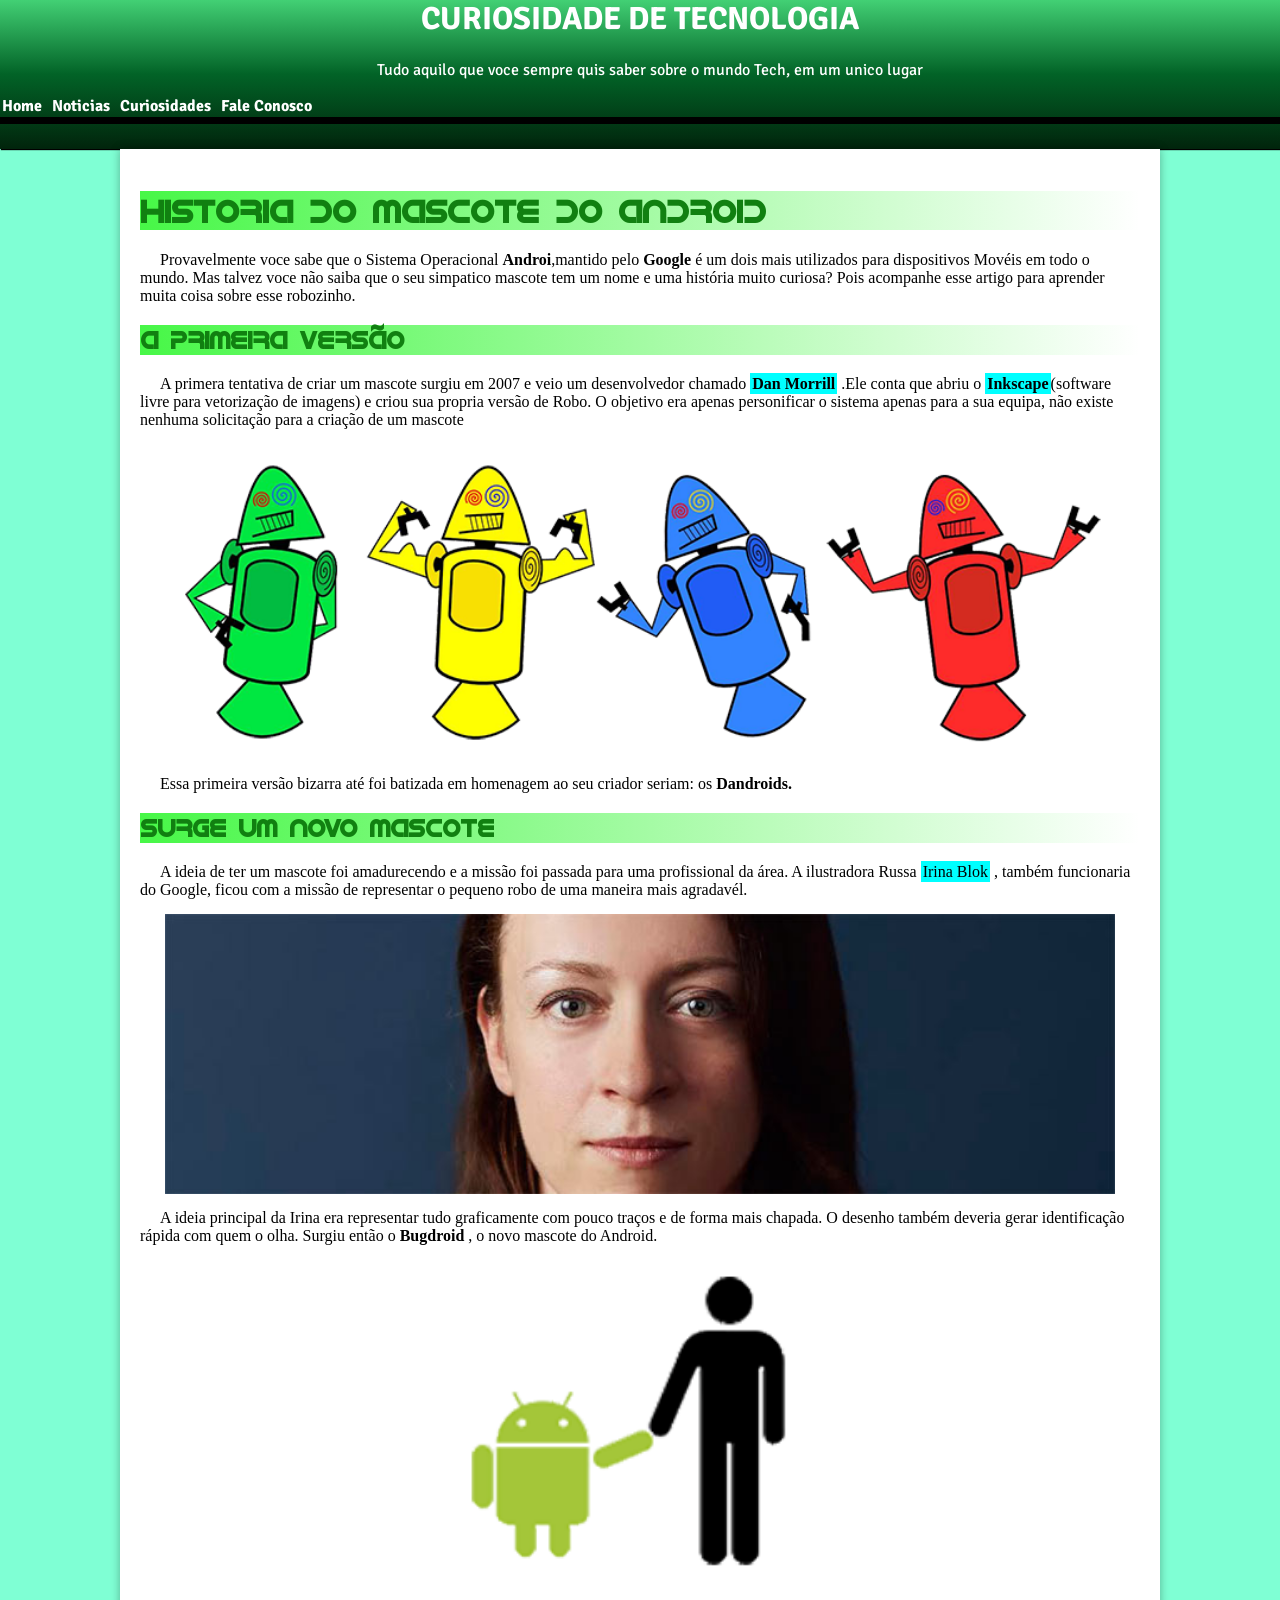
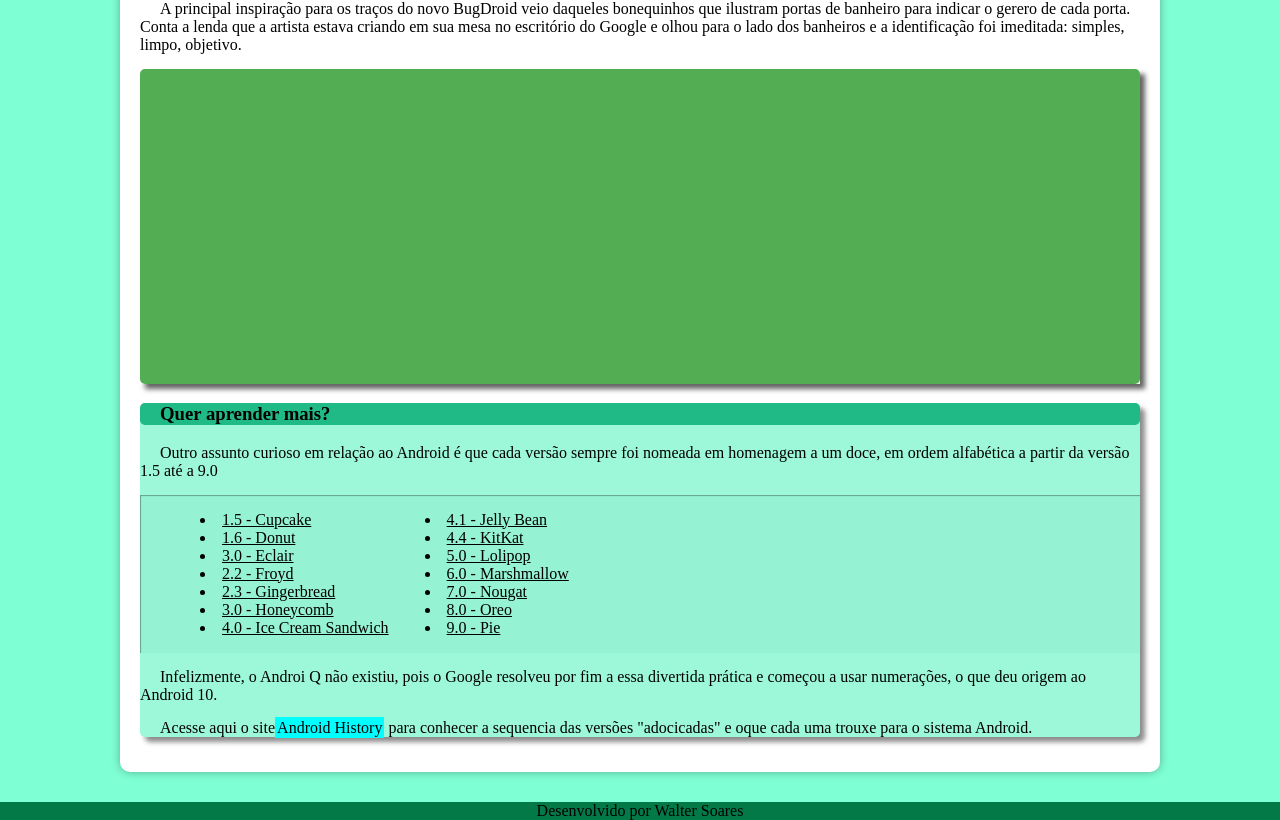
<file: index.html>
<!DOCTYPE html>
<html lang="pt-br">
<head>
    <meta charset="UTF-8">
    <meta name="viewport" content="width=device-width, initial-scale=1.0">
    <link rel="shortcut icon" href="imagens/favicon.ico" type="image/x-icon">
    <link rel="stylesheet" href="style.css">
    <title>android</title>
</head>
<body>
    <header>
        <h1>CURIOSIDADE DE TECNOLOGIA</h1>
        <p>Tudo aquilo que voce sempre quis saber sobre o mundo Tech, em um unico lugar</p>
         <nav>
            <a href="#" class="menu">Home</a>
            <a href="#" class="menu">Noticias</a>
            <a href="#" class="menu">Curiosidades </a>
            <a href="#" class="menu">Fale Conosco</a>
        </nav>
    </header>
     <main>
        <h1 class="leitura">Historia do mascote do android</h1>
        <p>Provavelmente voce sabe que o Sistema Operacional <strong>Androi</strong>,mantido pelo <strong>Google</strong>
        é um dois mais utilizados para dispositivos Movéis em todo o mundo. Mas talvez voce não saiba que o seu simpatico mascote
        tem um nome e uma história muito curiosa? Pois acompanhe esse artigo para aprender muita coisa sobre esse robozinho. </p>
        <h2 class="leitura">
            A primeira versão
        </h2>
        <p>A primera tentativa de criar um mascote surgiu em 2007 e veio um desenvolvedor chamado <a href="https://androidcommunity.com/dan-morrill-shows-us-the-android-mascot-that-almost-was-20130103/" target="_blank" rel="external"><strong>Dan Morrill</strong></a>
        .Ele conta que abriu o <a href="https://inkscape.org/release/inkscape-1.4.2/windows/64-bit/msi/dl/" target="_blank" rel="external"><strong>Inkscape</strong></a>(software livre para vetorização de imagens) e criou sua propria versão
        de Robo. O objetivo era apenas personificar o sistema apenas para a sua equipa, não existe nenhuma solicitação para a criação de um mascote</p>
        <picture>
            <source media="(max-width: 750px)" srcset="imagens/dan-droids-pq.png" type="image/png">
            <img src="imagens/dan-droids.png" alt="Android" class="foto">
        </picture>
        <p>Essa primeira versão bizarra até foi batizada em homenagem ao seu criador seriam: os <strong>Dandroids.</strong></p>
        <h2 class="leitura">Surge um novo mascote</h2>
        <p>A ideia de ter um mascote foi amadurecendo e a missão foi passada para uma profissional da área. A ilustradora
            Russa <a href="https://www.irinablok.com/" target="_blank" rel="external">Irina Blok</a> , também funcionaria do Google,
        ficou com a missão de representar o pequeno robo de uma maneira mais agradavél. </p>
        <picture>
            <source media="(max-width: 600px )" srcset="imagens/irina-blok-pq.jpg" type="image/jpeg">
            <img src="imagens/irina-blok.jpg" alt="irina-blok" class="foto">
        </picture>
        <p>A ideia principal da Irina era representar tudo graficamente com pouco traços e de forma mais
            chapada. O desenho também deveria gerar identificação rápida com quem o olha. Surgiu então o 
            <strong>Bugdroid</strong> , o novo mascote do Android.
        </p>
        <picture>
            <img src="imagens/bugdroid.png" alt="bugdroid" class="imagem">
        </picture>
        <p>A principal inspiração para os traços do novo BugDroid veio daqueles bonequinhos que ilustram 
          portas de banheiro para indicar o gerero de cada porta. Conta a lenda que a artista estava criando
          em sua mesa no escritório do Google e olhou para o lado dos banheiros e a identificação foi imeditada:
          simples, limpo, objetivo.   
        </p>
        <section>
            <div class="video">
            <iframe width="560" height="315" src="https://www.youtube.com/embed/5K4pEk19nhs?si=8zp4yePpQ65wWBSh" title="YouTube video player" frameborder="0" allow="accelerometer; autoplay; clipboard-write; encrypted-media; gyroscope; picture-in-picture; web-share" referrerpolicy="strict-origin-when-cross-origin" allowfullscreen></iframe>
            </div>
        </section>
        <section class="android">
            <h3 class="androidcabe">Quer aprender mais?</h3>
            <p>Outro assunto curioso em relação ao Android é que cada versão sempre foi nomeada
                em homenagem a um doce, em ordem alfabética a partir da versão 1.5 até a 9.0 </p>
                <div class="coluna">
                    <ul>
                    <li>1.5 - Cupcake</li>
                    <li>1.6 - Donut</li>
                    <li>3.0 - Eclair</li>
                    <li>2.2 - Froyd</li>
                    <li>2.3 - Gingerbread</li>
                    <li>3.0 - Honeycomb</li>
                    <li>4.0 - Ice Cream Sandwich</li>
                    <li>4.1 - Jelly Bean</li>
                    <li>4.4 - KitKat</li>
                    <li>5.0 - Lolipop</li>
                    <li>6.0 - Marshmallow</li>
                    <li>7.0 - Nougat</li>
                    <li>8.0 - Oreo</li>
                    <li>9.0 - Pie</li>
                </ul>
                </div>
                <p>Infelizmente, o Androi Q não existiu, pois o Google resolveu por fim a essa divertida
                    prática e começou a usar numerações, o que deu origem ao Android 10.</p>
                <p>Acesse aqui o site<a href="#">Android History</a> para conhecer a sequencia das versões "adocicadas" e oque cada uma trouxe para o sistema Android.</p>
        </section>
    </main>
    <footer>Desenvolvido por Walter Soares</footer>
    
    
</body>
</html>
</file>
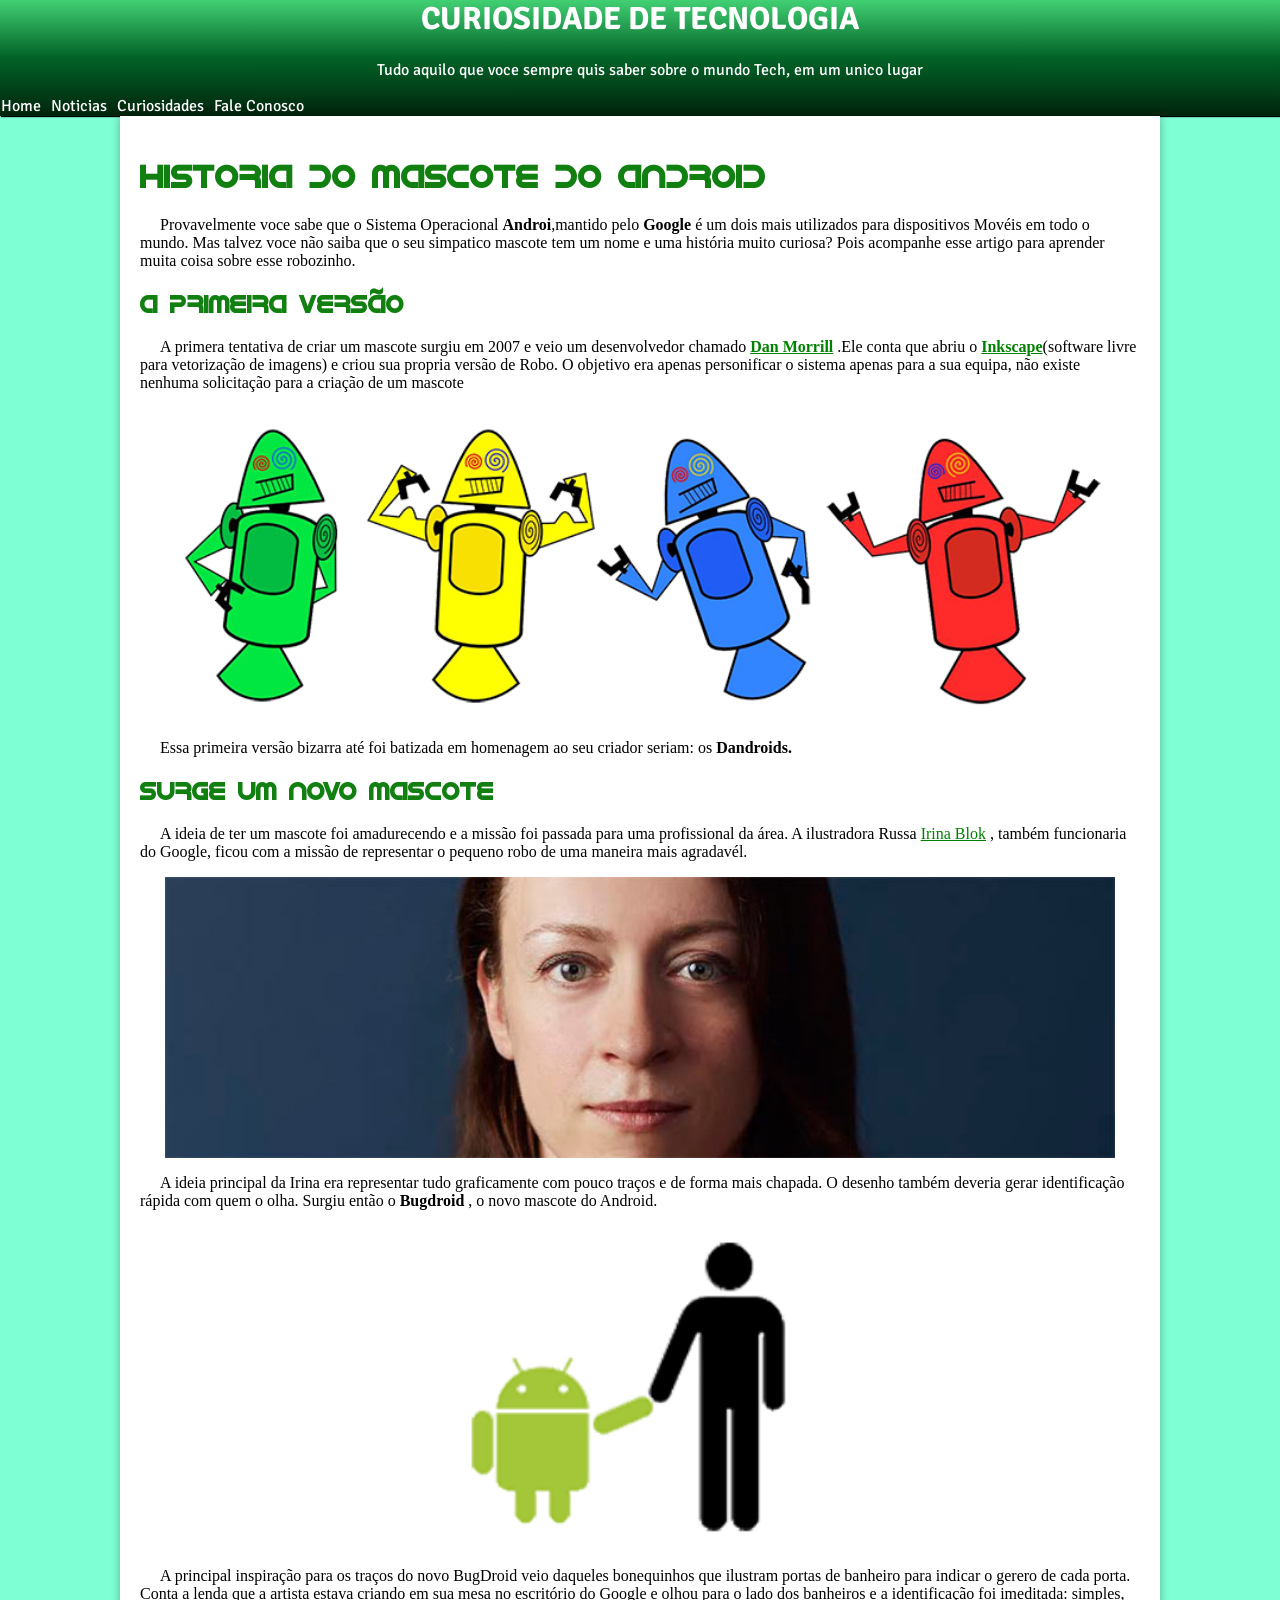
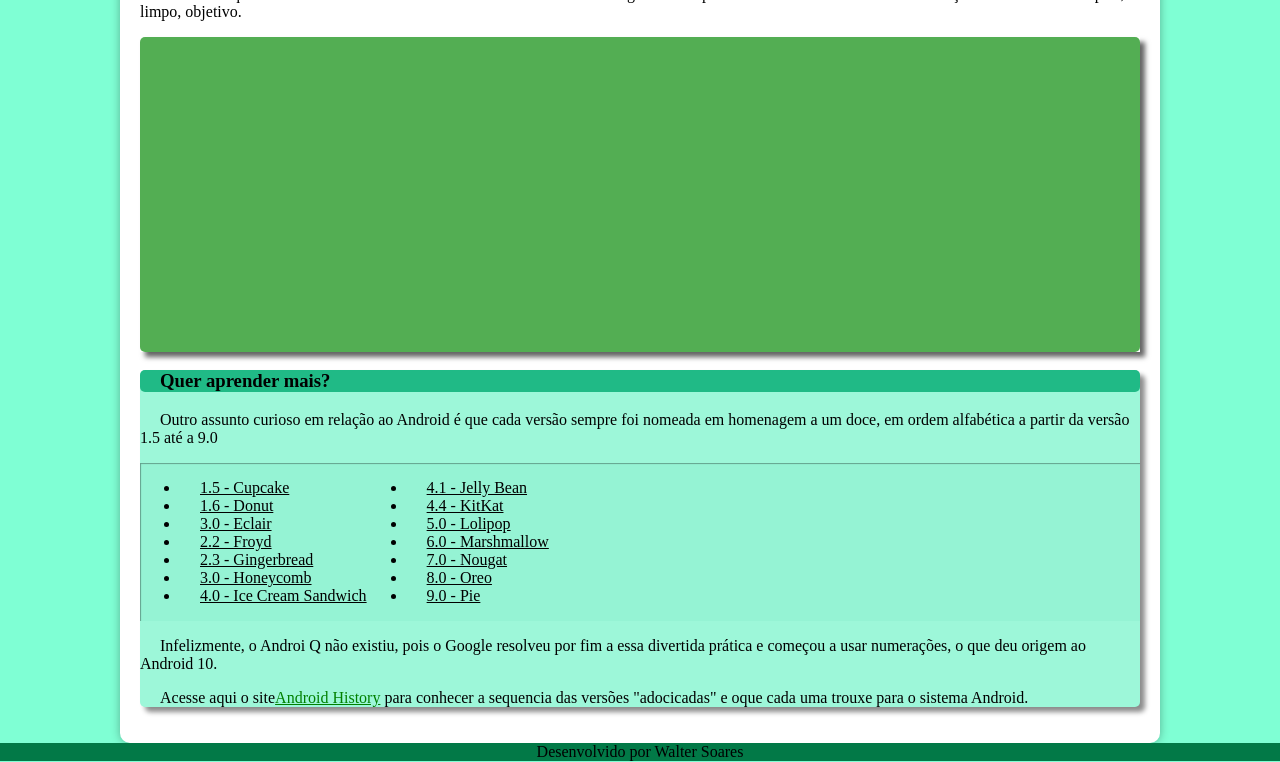
<file: Projeto 2/index.html>
<!DOCTYPE html>
<html lang="pt-br">
<head>
    <meta charset="UTF-8">
    <meta name="viewport" content="width=device-width, initial-scale=1.0">
    <link rel="shortcut icon" href="imagens/favicon.ico" type="image/x-icon">
    <link rel="stylesheet" href="style.css">
    <title>android</title>
</head>
<body>
    <header>
        <h1>CURIOSIDADE DE TECNOLOGIA</h1>
        <p>Tudo aquilo que voce sempre quis saber sobre o mundo Tech, em um unico lugar</p>
        <nav>
            <a href="#" class="menu">Home</a>
            <a href="#" class="menu">Noticias</a>
            <a href="#" class="menu">Curiosidades </a>
            <a href="#" class="menu">Fale Conosco</a>
        </nav>
    </header>
    <main>
        <h1 class="leitura">Historia do mascote do android</h1>
        <p>Provavelmente voce sabe que o Sistema Operacional <strong>Androi</strong>,mantido pelo <strong>Google</strong>
        é um dois mais utilizados para dispositivos Movéis em todo o mundo. Mas talvez voce não saiba que o seu simpatico mascote
        tem um nome e uma história muito curiosa? Pois acompanhe esse artigo para aprender muita coisa sobre esse robozinho. </p>
        <h2 class="leitura">
            A primeira versão
        </h2>
        <p>A primera tentativa de criar um mascote surgiu em 2007 e veio um desenvolvedor chamado <a href="https://androidcommunity.com/dan-morrill-shows-us-the-android-mascot-that-almost-was-20130103/" target="_blank" rel="external"><strong>Dan Morrill</strong></a>
        .Ele conta que abriu o <a href="https://inkscape.org/release/inkscape-1.4.2/windows/64-bit/msi/dl/" target="_blank" rel="external"><strong>Inkscape</strong></a>(software livre para vetorização de imagens) e criou sua propria versão
        de Robo. O objetivo era apenas personificar o sistema apenas para a sua equipa, não existe nenhuma solicitação para a criação de um mascote</p>
        <picture>
            <source media="(max-width: 750px)" srcset="imagens/dan-droids-pq.png" type="image/png">
            <img src="imagens/dan-droids.png" alt="Android" class="foto">
        </picture>
        <p>Essa primeira versão bizarra até foi batizada em homenagem ao seu criador seriam: os <strong>Dandroids.</strong></p>
        <h2 class="leitura">Surge um novo mascote</h2>
        <p>A ideia de ter um mascote foi amadurecendo e a missão foi passada para uma profissional da área. A ilustradora
            Russa <a href="https://www.irinablok.com/" target="_blank" rel="external">Irina Blok</a> , também funcionaria do Google,
        ficou com a missão de representar o pequeno robo de uma maneira mais agradavél. </p>
        <picture>
            <source media="(max-width: 600px )" srcset="imagens/irina-blok-pq.jpg" type="image/jpeg">
            <img src="imagens/irina-blok.jpg" alt="irina-blok" class="foto">
        </picture>
        <p>A ideia principal da Irina era representar tudo graficamente com pouco traços e de forma mais
            chapada. O desenho também deveria gerar identificação rápida com quem o olha. Surgiu então o 
            <strong>Bugdroid</strong> , o novo mascote do Android.
        </p>
        <picture>
            <img src="imagens/bugdroid.png" alt="bugdroid" class="imagem">
        </picture>
        <p>A principal inspiração para os traços do novo BugDroid veio daqueles bonequinhos que ilustram 
          portas de banheiro para indicar o gerero de cada porta. Conta a lenda que a artista estava criando
          em sua mesa no escritório do Google e olhou para o lado dos banheiros e a identificação foi imeditada:
          simples, limpo, objetivo.   
        </p>
        <section>
            <div class="video">
            <iframe width="560" height="315" src="https://www.youtube.com/embed/5K4pEk19nhs?si=8zp4yePpQ65wWBSh" title="YouTube video player" frameborder="0" allow="accelerometer; autoplay; clipboard-write; encrypted-media; gyroscope; picture-in-picture; web-share" referrerpolicy="strict-origin-when-cross-origin" allowfullscreen></iframe>
            </div>
        </section>
        <section class="android">
            <h3 class="androidcabe">Quer aprender mais?</h3>
            <p>Outro assunto curioso em relação ao Android é que cada versão sempre foi nomeada
                em homenagem a um doce, em ordem alfabética a partir da versão 1.5 até a 9.0 </p>
                <div class="coluna">
                    <ul>
                    <li>1.5 - Cupcake</li>
                    <li>1.6 - Donut</li>
                    <li>3.0 - Eclair</li>
                    <li>2.2 - Froyd</li>
                    <li>2.3 - Gingerbread</li>
                    <li>3.0 - Honeycomb</li>
                    <li>4.0 - Ice Cream Sandwich</li>
                </ul>
                <ul>
                    <li>4.1 - Jelly Bean</li>
                    <li>4.4 - KitKat</li>
                    <li>5.0 - Lolipop</li>
                    <li>6.0 - Marshmallow</li>
                    <li>7.0 - Nougat</li>
                    <li>8.0 - Oreo</li>
                    <li>9.0 - Pie</li>
                </ul>
                </div>
                <p>Infelizmente, o Androi Q não existiu, pois o Google resolveu por fim a essa divertida
                    prática e começou a usar numerações, o que deu origem ao Android 10.</p>
                <p>Acesse aqui o site<a href="#">Android History</a> para conhecer a sequencia das versões "adocicadas" e oque cada uma trouxe para o sistema Android.</p>
        </section>
    </main>
    <footer>Desenvolvido por Walter Soares</footer>
    
    
</body>
</html>
</file>
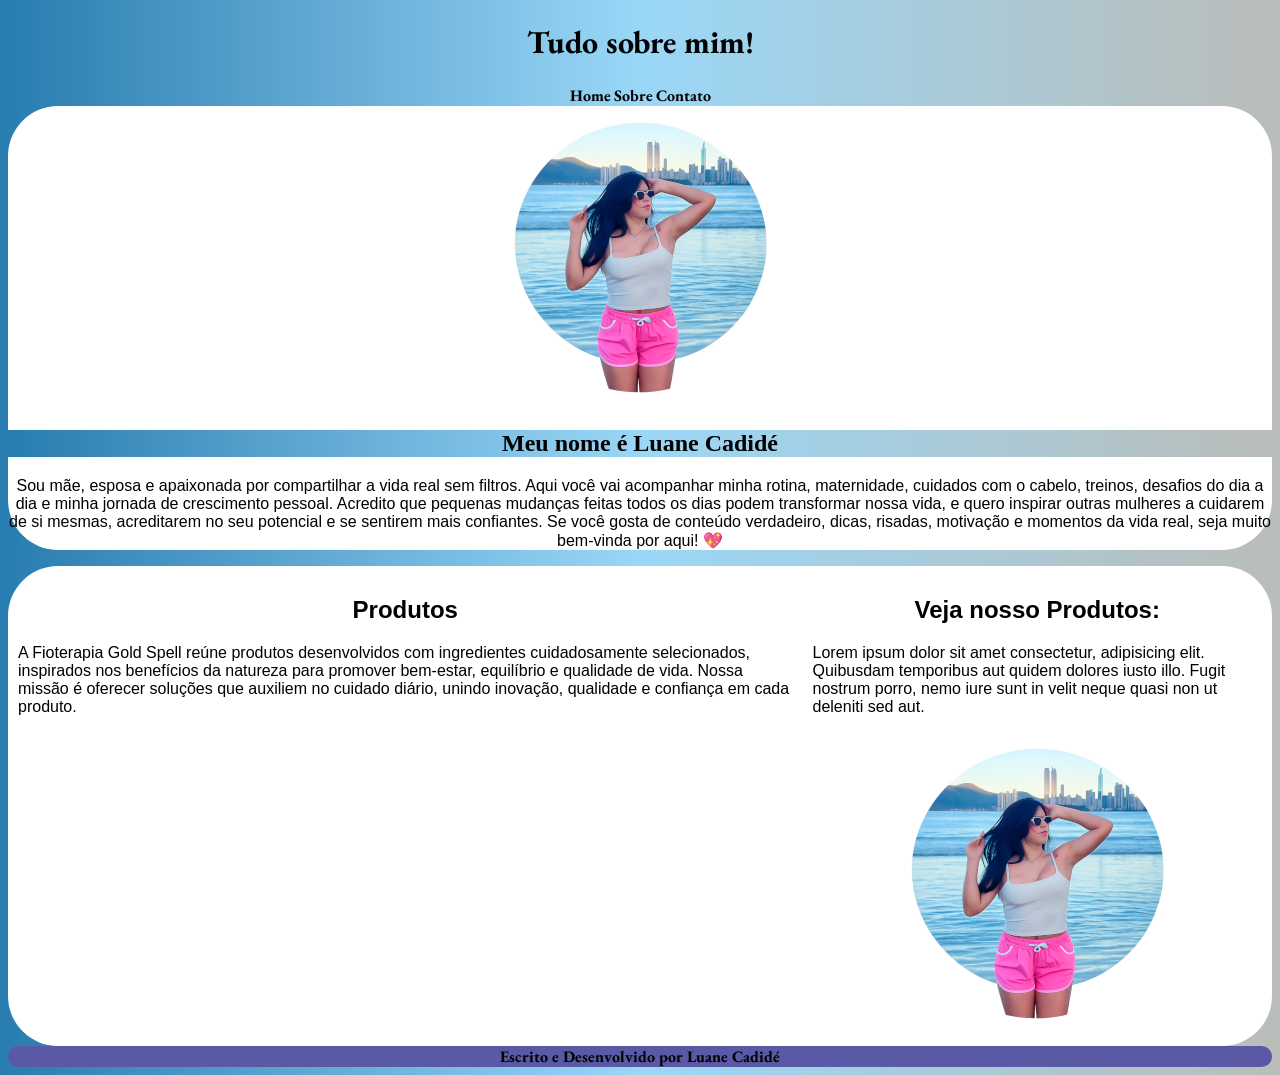
<file: Projeto01/index.html>
<!DOCTYPE html>
<html lang="pt-br">
<head>
    <meta charset="UTF-8">
    <meta name="viewport" content="width=device-width, initial-scale=1.0">
    <title>Luane</title>
    <link rel="stylesheet" href="style.css">
</head>
<body>
    <header>
        <h1>Tudo sobre mim!</h1>
        <nav>
            <a href="#">Home</a>
            <a href="#">Sobre</a>
            <a href="#">Contato</a>
        </nav>
    </header>
    <main>
        <img src="imagens/Luane.png" alt="Lu">
        <h2>Meu nome é Luane Cadidé</h2>
        <p>Sou mãe, esposa e apaixonada por compartilhar a vida real sem filtros. Aqui você vai acompanhar minha rotina, maternidade, cuidados com o cabelo, treinos, desafios do dia a dia e minha jornada de crescimento pessoal.

        Acredito que pequenas mudanças feitas todos os dias podem transformar nossa vida, e quero inspirar outras mulheres a cuidarem de si mesmas, acreditarem no seu potencial e se sentirem mais confiantes.

        Se você gosta de conteúdo verdadeiro, dicas, risadas, motivação e momentos da vida real, seja muito bem-vinda por aqui! 💖</p>

    </main>
    <section>
        <article class="artigo destaque">
            <h2>Produtos</h2>
            <p> A Fioterapia Gold Spell reúne produtos desenvolvidos com ingredientes cuidadosamente selecionados, inspirados nos benefícios da natureza para promover bem-estar, equilíbrio e qualidade de vida. Nossa missão é oferecer soluções que auxiliem no cuidado diário, unindo inovação, qualidade e confiança em cada produto.</p>

        </article>
        <article class="artigo out">
            <h2>Veja nosso Produtos:</h2>
            <p>Lorem ipsum dolor sit amet consectetur, adipisicing elit. Quibusdam temporibus aut quidem dolores iusto illo. Fugit nostrum porro, nemo iure sunt in velit neque quasi non ut deleniti sed aut.</p>
            <img src="imagens/Luane.png" alt="">
        </article>
    </section>
    <footer> Escrito e Desenvolvido por Luane Cadidé</footer>
</body>
</html>
</file>
<file: style.css>
@charset "utf-8";
@import url('https://fonts.googleapis.com/css2?family=Signika:wght@300..700&display=swap');

@font-face{
    font-family: 'minhafonte';
    src: url( 'fontes/idroid.otf') format('opentype');
}
body{
    
    margin: 0px;
    background-color: aquamarine;
}
header{
    margin-top: -22px;
    color: white;
    background-image: linear-gradient(to top, rgb(1, 36, 12),rgb(2, 99, 39), rgba(3, 161, 16, 0.482));
    font-family: "Signika", sans-serif;
    text-align: center;
    box-shadow: 1px 1px 1px black;
    min-height: 150px;
}
.menu{
    color: white;
    text-decoration: none;
    padding: 1px 5px 1px 1px;
}

nav>a {
    border-radius: 5px;
    color: white;
    padding: 10px;
    text-decoration: none;
    font-weight: bold;
    transition-duration: 0.5s;

}
nav>a:hover{
    background-color: rgba(153, 205, 50, 0.434);
    color: black;
}
nav{

    background-image: linear-gradient(to top, rgb(1, 36, 12));
    text-align: justify;
    padding: 1px;
    box-shadow: 0px 7px 0px black;

    
}
.foto{
    display: block;
    margin: auto;
    width: 95%;
}
.leitura{
    padding: 1px;
    background-image: linear-gradient(to right,rgb(71, 247, 71) , transparent);
    font-family: 'minhafonte',sans-serif;
    color: rgb(17, 128, 17);
}
main{
    text-align: left;
    background-color: white;
    max-width: 1000px;
    min-width: 320px;
    width: auto;
    margin: auto;
    padding: 20px;
    border-radius: 0 0 10px 10px;
    box-shadow: 0px 0px 10px rgba(0,0,0,0.3);
    margin-bottom: 30px;
}
.imagem{
    display: block;
    margin: auto;
    width: 50%;
    height: 50%;
}
section{
    border-radius: 5px  ;
    background-color: rgba(0, 135, 0, 0.674);
}
.video{
  display: flex;
  justify-content: center ;
  box-shadow: 5px 5px 5px rgba(0, 0, 0, 0.612);
    
}
.coluna{
    background-color: rgb(149, 243, 212);
    display: flex;
    text-decoration: underline;
    box-shadow: inset 1px 1px 1px   rgba(0, 0, 0, 0.338);
    

}
div>ul{
    list-style-position: inside;
    columns: 2;
}
.android {

    background-color: rgb(157, 247, 217);
    box-shadow: 5px 5px 5px rgba(0, 0, 0, 0.454);
    padding: 0.4x;
    border-radius: 5px;
    text-indent: 20px;



}
.androidcabe{
    border-radius: 5px;
    background-color: rgba(1, 171, 114, 0.797);
    
}
footer{
    text-align: center;
    background-color: rgb(2, 121, 71);
}
footer:hover{
    color: white;
}
p{
    text-indent: 20px;
    margin: 15px 0px;
}
main a{
    background-color: aqua;
    color: black;
    text-decoration: none;
    padding: 2px;

}
main a:hover{
    background-color: rgba(4, 142, 142, 0.708);
    

}
</file>
<file: Projeto 2/style.css>
@charset "utf-8";
@import url('https://fonts.googleapis.com/css2?family=Signika:wght@300..700&display=swap');

@font-face{
    font-family: 'minhafonte';
    src: url( 'fontes/idroid.otf') format('opentype');
}
body{
    
    margin: 0px;
    background-color: aquamarine;
}
header{
    margin-top: -22px;
    color: white;
    background-image: linear-gradient(to top, rgb(1, 36, 12),rgb(2, 99, 39), rgba(3, 161, 16, 0.482));
    font-family: "Signika", sans-serif;
    text-align: center;
    box-shadow: 1px 1px 1px black;
}
.menu{
    color: white;
    text-decoration: none;
    padding: 1px 5px 1px 1px;

}
a{
    color: green;
}
nav{
    text-align: justify;

    
}
.foto{
    display: block;
    margin: auto;
    width: 95%;
}
.leitura{
    font-family: 'minhafonte',sans-serif;
    color: rgb(17, 128, 17);
}
main{
    text-align: left;
    background-color: white;
    max-width: 1000px;
    min-width: 320px;
    width: auto;
    margin: auto;
    padding: 20px;
    border-radius: 0 0 10px 10px;
    box-shadow: 0px 0px 10px rgba(0,0,0,0.3);
}
.imagem{
    display: block;
    margin: auto;
    width: 50%;
    height: 50%;
}
section{
    border-radius: 5px  ;
    background-color: rgba(0, 135, 0, 0.674);
}
.video{
  display: flex;
  justify-content: center ;
  box-shadow: 5px 5px 5px rgba(0, 0, 0, 0.612);
    
}
.coluna{
    background-color: rgb(149, 243, 212);
    display: flex;
    text-decoration: underline;
    box-shadow: inset 1px 1px 1px   rgba(0, 0, 0, 0.338);
    

}
.android {

    background-color: rgb(157, 247, 217);
    box-shadow: 5px 5px 5px rgba(0, 0, 0, 0.454);
    padding: 0.4x;
    border-radius: 5px;
    text-indent: 20px;



}
.androidcabe{
    border-radius: 5px;
    background-color: rgba(1, 171, 114, 0.797);
    
}
footer{
    text-align: center;
    background-color: rgb(2, 121, 71);
}
footer:hover{
    color: white;
}
p{
    text-indent: 20px;
}
</file>
<file: Projeto01/style.css>
@charset "utf-8";
@import url('https://fonts.googleapis.com/css2?family=Allura&family=EB+Garamond:ital,wght@0,400..800;1,400..800&display=swap');


body{

    text-align: center;
     font-family: Arial, Helvetica, sans-serif;
    background-image: linear-gradient(to right , #287CB0,#9AD7F7,#BABDB9);

}
header{
    font-family: "EB Garamond", serif;
    font-optical-sizing: auto;
    font-style: normal;
}
a{
    color: black;
    text-decoration: none;
    font-weight: bold;
}
a:hover{
    color: red;
    text-decoration: underline;
}

main{
    background-color: white;
    border-radius: 50px;
}
main>h2{
    font-family: Georgia, 'Times New Roman', Times, serif;
    background-image: linear-gradient(to right , #287CB0,#9AD7F7,#BABDB9);

}
main:hover{
    background-color: #287CB0;
}

main>h2:hover{
    color: rgb(243, 107, 130);
    
}
main > p {
    padding: auto;
    
}
section{
    background-color: white;
    border-radius: 50px;
    display: flex;
    
}
.artigo>p{
    text-align: left;
}
.artigo{
    margin: 10px 10px 10px 10px;
    padding: 10px auto 10px auto;


    
}
footer{
    background-color: rgb(89, 89, 165);
    border-radius: 15px;
    color: black;
    font-family: "EB Garamond", serif;
    font-optical-sizing: auto;
    font-style: normal;
    font-weight: bolder;
}
.out:hover{
    background-color: aqua;
    border-radius: 30px;
}
.destaque:hover{
    background-color: violet;
    border-radius: 30px;
}
</file>
